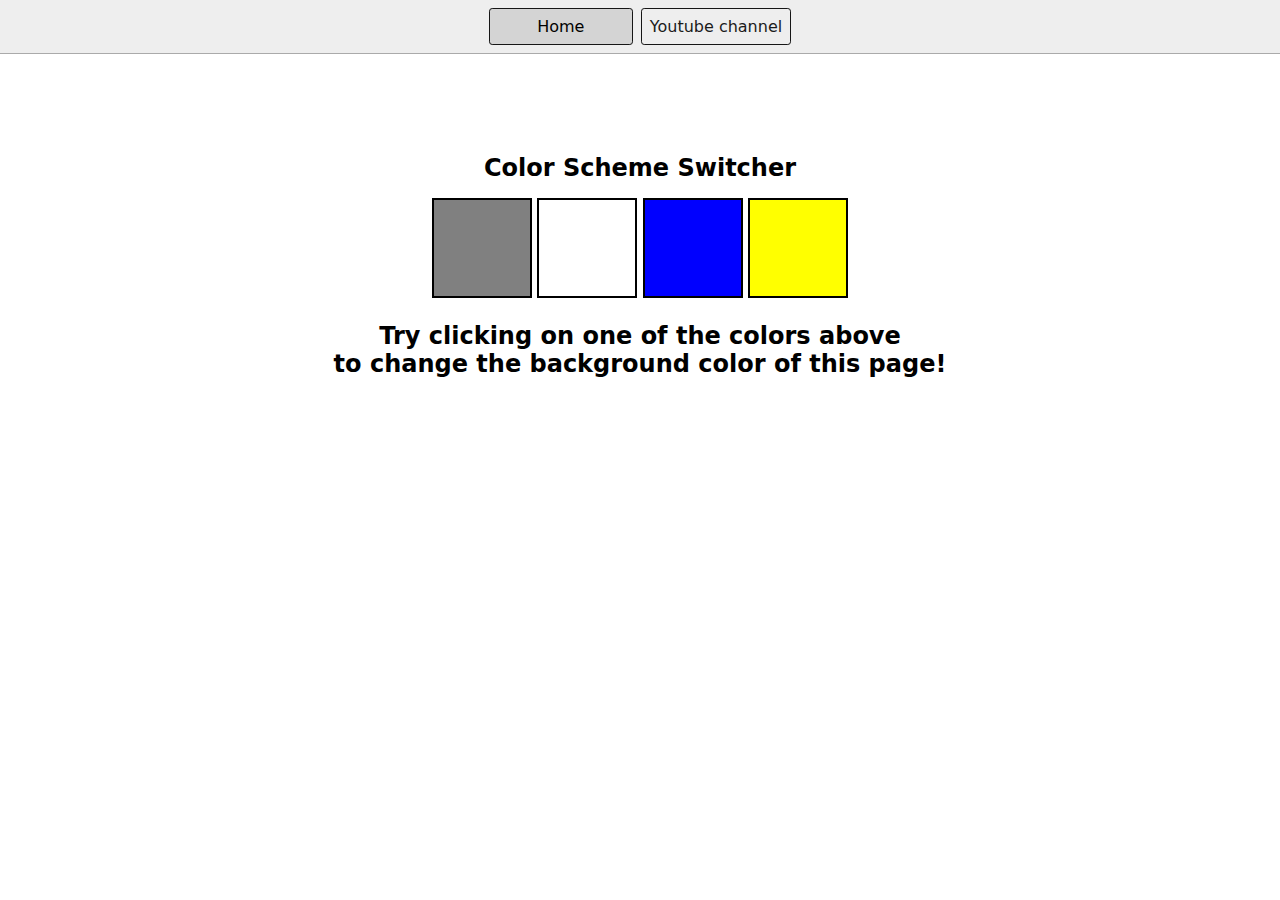
<file: 07_projects/1-ColorChanger/index.html>
<!DOCTYPE html>
<html lang="en">
  <head>
    <meta charset="UTF-8" />
    <meta name="viewport" content="width=device-width, initial-scale=1.0" />
    <meta http-equiv="X-UA-Compatible" content="ie=edge" />
    <link rel="stylesheet" href="style.css" />
    <link rel="stylesheet" href="../styles.css" />
    <title>JavaScript Background Color Switcher</title>
  </head>
  <body>
    <nav>
      <a href="/" aria-current="page">Home</a>
      <a target="_blank" href="https://www.youtube.com/@chaiaurcode"
        >Youtube channel</a
      >
    </nav>
    <div class="canvas">
      <!-- <a
        style="
          background-color: #fff;
          padding: 10px 30px;
          border-radius: 8px;
          color: #212121;
          text-decoration: none;
          border: 2px solid #212121;
        "
        href="../index.html"
        >Back to Home Page</a
      > -->
      <h1>Color Scheme Switcher</h1>
      <span class="button" id="grey"></span>
      <span class="button" id="white"></span>
      <span class="button" id="blue"></span>
      <span class="button" id="yellow"></span>
      <h2>
        Try clicking on one of the colors above
        <span>to change the background color of this page!</span>
      </h2>
    </div>
    <script src="colorChange.js"> </script>
  </body>
</html>
</file>
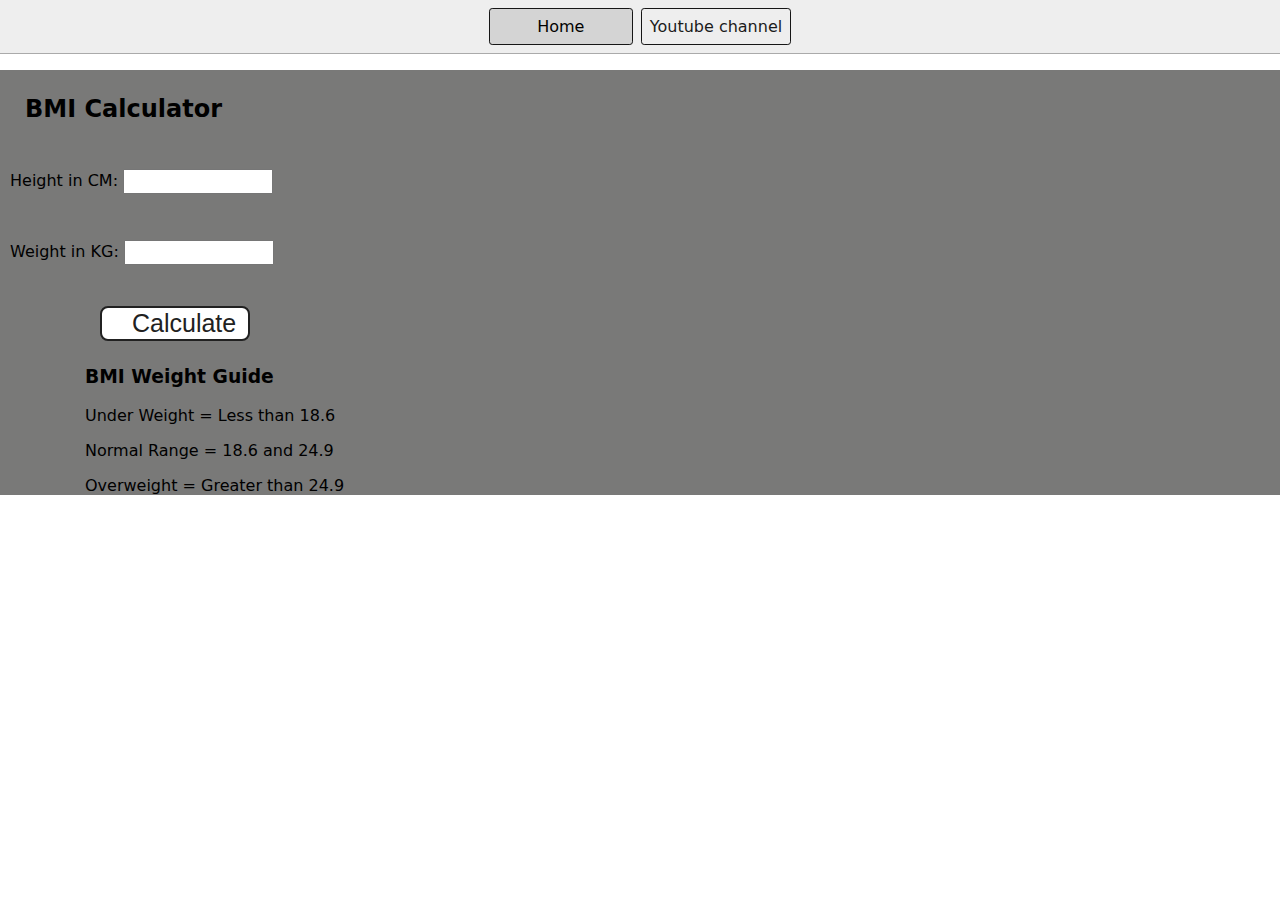
<file: 07_projects/2-BMICalculator/index.html>
<!DOCTYPE html>
<html lang="en">
  <head>
    <meta charset="UTF-8" />
    <meta name="viewport" content="width=device-width, initial-scale=1.0" />
    <meta http-equiv="X-UA-Compatible" content="ie=edge" />
    <link rel="stylesheet" href="style.css" />
    <link rel="stylesheet" href="../styles.css" />
    <title>BMI Calculator</title>
  </head>
  <body>
    <nav>
      <a href="/" aria-current="page">Home</a>
      <a target="_blank" href="https://www.youtube.com/@chaiaurcode"
        >Youtube channel</a
      >
    </nav>
    <div class="container">
      <h1>BMI Calculator</h1>
      <form>
        <p><label>Height in CM: </label><input type="text" id="height" /></p>
        <p><label>Weight in KG: </label><input type="text" id="weight" /></p>
        <button>Calculate</button>
        <div id="results"></div>
        <div id="weight-guide">
          <h3>BMI Weight Guide</h3>
          <p>Under Weight = Less than 18.6</p>
          <p>Normal Range = 18.6 and 24.9</p>
          <p>Overweight = Greater than 24.9</p>
        </div>
      </form>
    </div>
  </body>
  <script src="bmi.js"></script>
</html>
</file>
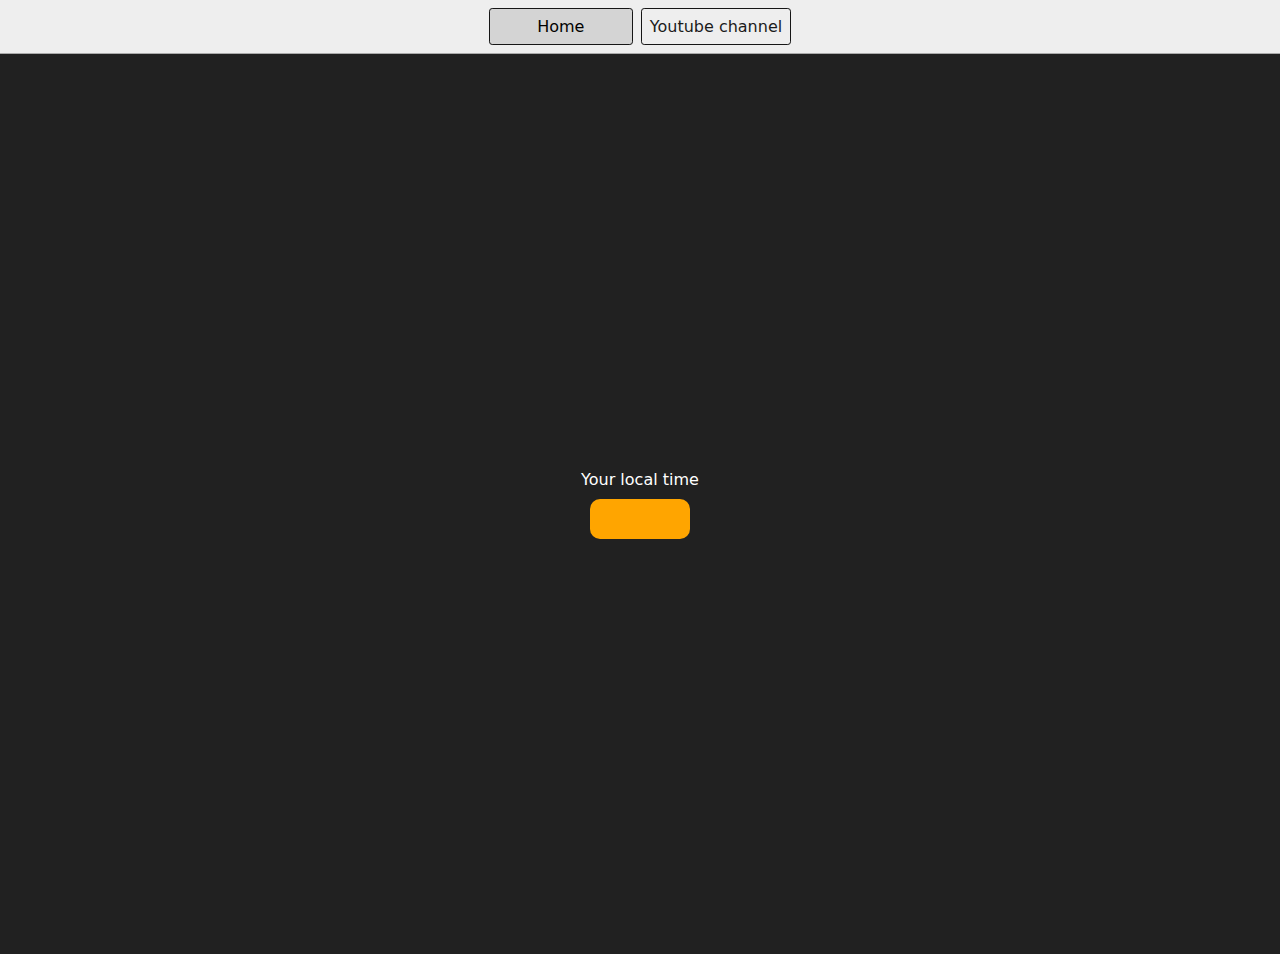
<file: 07_projects/3-DigitalClock/index.html>
<!DOCTYPE html>
<html lang="en">
  <head>
    <meta charset="UTF-8" />
    <meta name="viewport" content="width=device-width, initial-scale=1.0" />
    <meta http-equiv="X-UA-Compatible" content="ie=edge" />
    <link rel="stylesheet" type="text/css" href="../styles.css" />
    <title>Your Local Time</title>
    <style>
      body {
        background-color: #212121;
        color: #fff;
      }
      .center {
        display: flex;
        height: 100vh;
        justify-content: center;
        align-items: center;
        flex-direction: column;
      }
      #clock {
        font-size: 40px;
        background-color: orange;
        padding: 20px 50px;
        margin-top: 10px;
        border-radius: 10px;
      }
    </style>
  </head>
  <body>
    <nav>
      <a href="/" aria-current="page">Home</a>
      <a target="_blank" href="https://www.youtube.com/@chaiaurcode"
        >Youtube channel</a
      >
    </nav>
    <div class="center">
      <div id="banner"><span>Your local time</span></div>
      <div id="clock"></div>
    </div>
    <script src="clock.js"></script>
  </body>
</html>
</file>
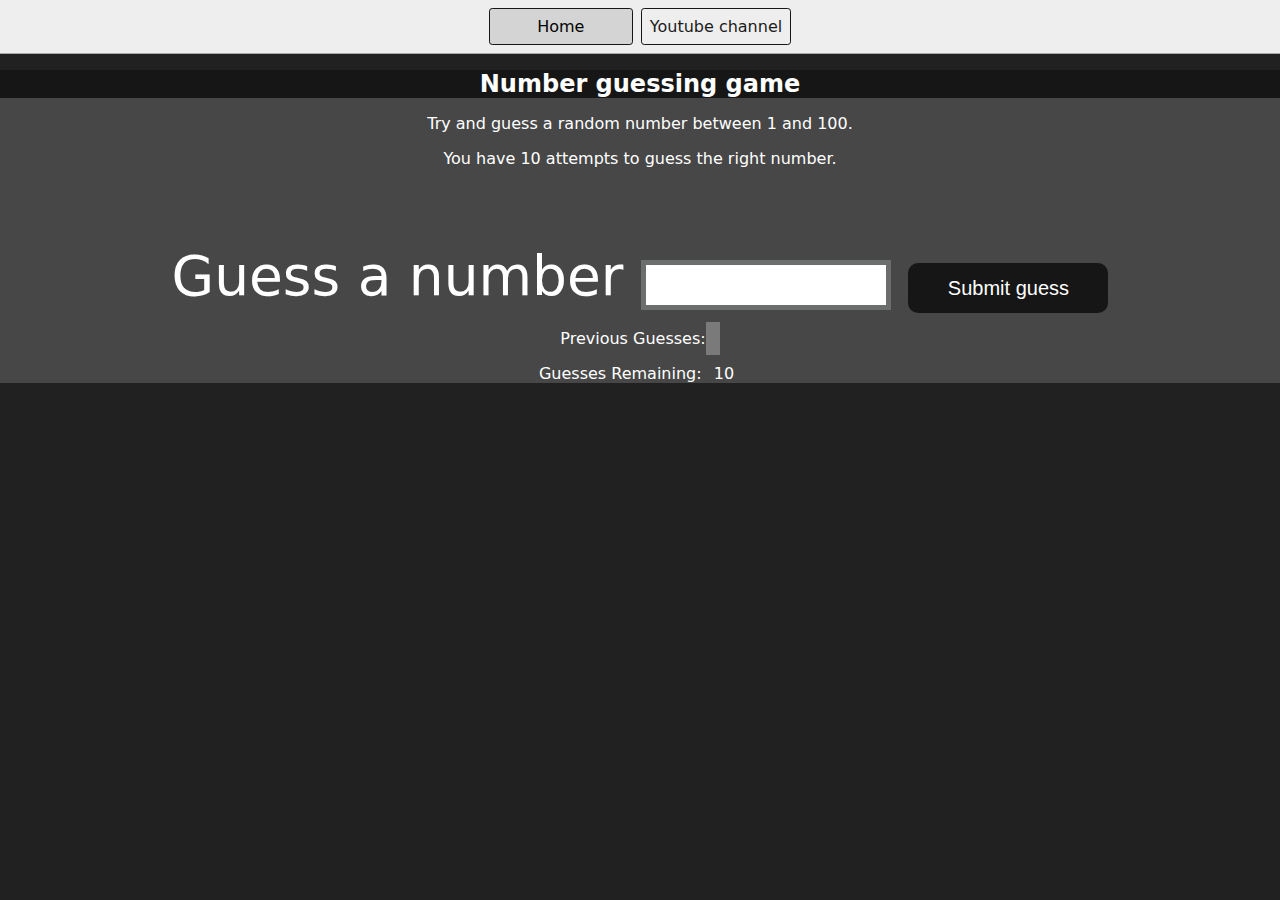
<file: 07_projects/4-GuessTheNumber/index.html>
<!DOCTYPE html>
<html lang="en">
<head>
    <meta charset="UTF-8">
    <meta name="viewport" content="width=device-width, initial-scale=1.0">
    <meta http-equiv="X-UA-Compatible" content="ie=edge">
    <title>Number Guessing Game</title>
    <link rel="stylesheet" href="style.css">
    <link rel="stylesheet" href="../styles.css">
</head>
<body style="background-color:#212121; color:#fff;">
  <nav>
    <a href="/" aria-current="page">Home</a>
    <a target="_blank" href="https://www.youtube.com/@chaiaurcode"
      >Youtube channel</a
    >
  </nav>
    
    <div id="wrapper">
      <h1>Number guessing game</h1>
    <p>Try and guess a random number between 1 and 100.</p>
    <p>You have 10 attempts to guess the right number.</p>
    </br>
        <form class="form">
            <label2 for="guessField" id="guess">Guess a number</label>
            <input type="text" id="guessField" class="guessField">
            <input type="submit" id="subt" value="Submit guess" class="guessSubmit">
        </form>

        <div class="resultParas">
            <p >Previous Guesses: <span class="guesses"></span></p>
            <p >Guesses Remaining: <span class="lastResult">10</span></p>
            <p class="lowOrHi"></p>
        </div>
    </div>
    <script src="guessNum.js"></script>
</body>
</html>
</file>
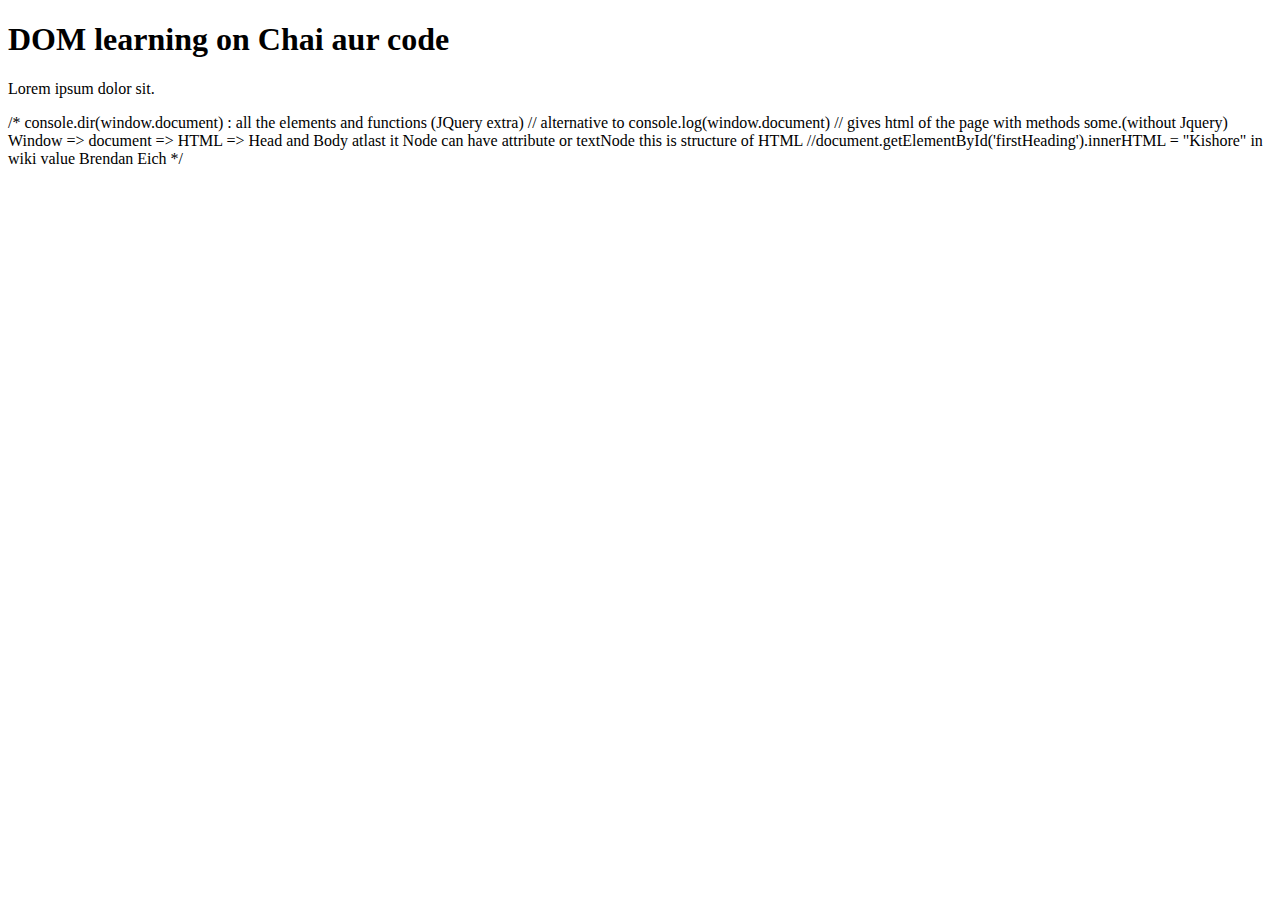
<file: 06_dom/01_DOM_intro.html>
<!DOCTYPE html>
<html lang="en">
<head>
    <meta charset="UTF-8">
    <title>DOM learning</title>
</head>
<body>
    <div class="bg-black">
        <h1 class="heading"> DOM learning on Chai aur code </h1>
        <p>Lorem ipsum dolor sit.</p>
    </div>
</body>
</html>

/*
console.dir(window.document) : all the elements and functions (JQuery extra)
// alternative to console.log(window.document) 
    // gives html of the page with methods some.(without Jquery)

Window => document => HTML => Head and Body         
        atlast it Node can have attribute or textNode
    this is structure of HTML

//document.getElementById('firstHeading').innerHTML = "Kishore"
in wiki value Brendan Eich

*/


<!-- <!DOCTYPE html>
<html lang="en">
<head>
    <meta charset="UTF-8">
    
    <title>DOM learning</title>
    <style>
        .bg-black{
            background-color: #212121;
            color: #fff;
        }
    </style>
</head>
<body class="bg-black">
    <div >
        <h1  id="title" class="heading">DOM learning on Chai aur code <span style="display: none;">test text</span></h1>
        <h2>Lorem ipsum dolor sit.</h2>
        <h2>Lorem ipsum dolor sit.</h2>
        <h2>Lorem ipsum dolor sit.</h2>
        <p>Lorem ipsum dolor sit amet.</p>
        <input type="password" name="" id="">

        <ul>
            <li class="list-item">one</li>
            <li class="list-item">two</li>
            <li class="list-item">three</li>
            <li class="list-item">four</li>
        </ul>
    </div>
</body>
</html> -->
</file>
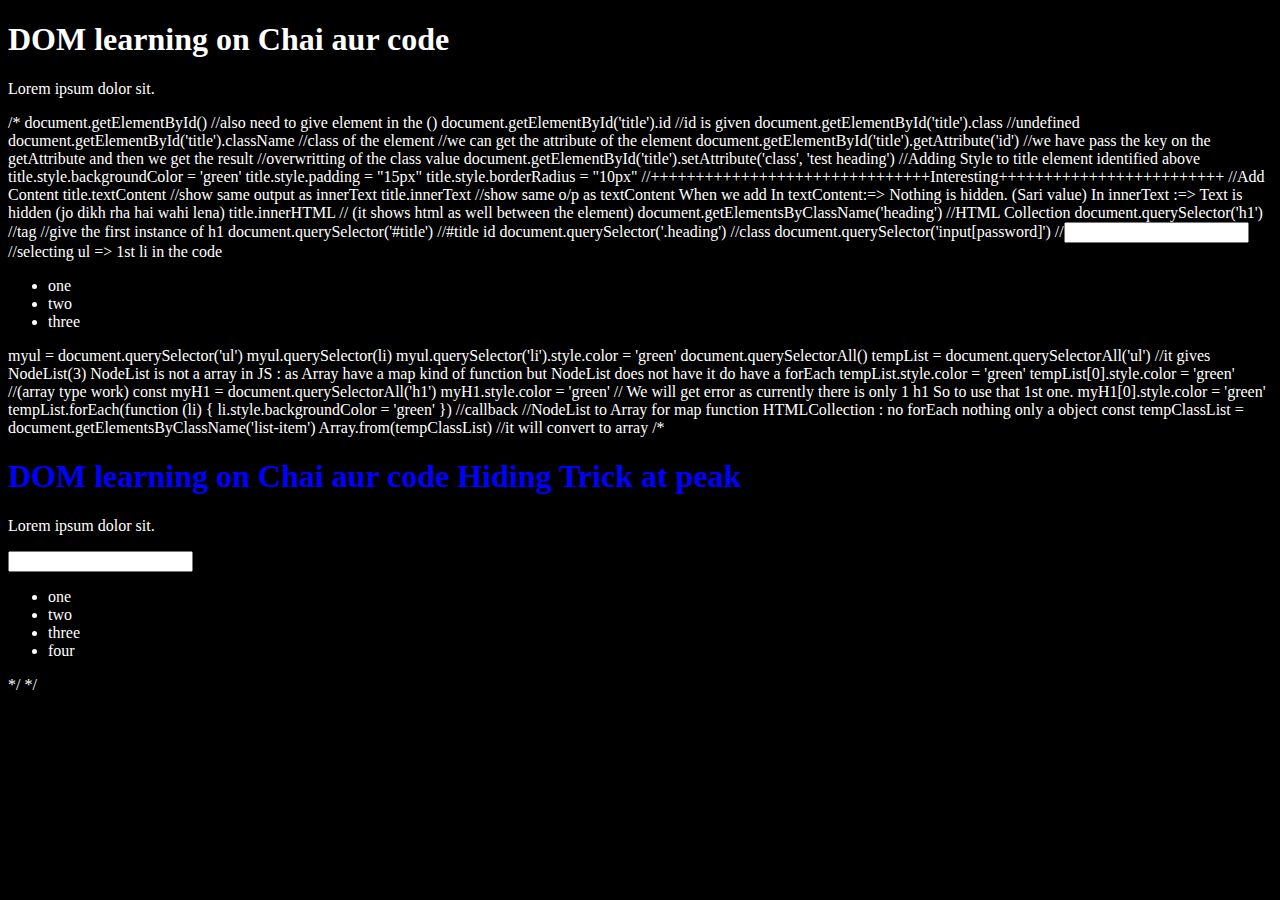
<file: 06_dom/02_DOM_selectors.html>
<!DOCTYPE html>
<html lang="en">
<head>
    <meta charset="UTF-8">
    <title>DOM learning</title>
    <style>
      .bg-black{
        background-color: black;
        color: #fff
      }
    </style>
</head>
<body  class="bg-black">
    <div id= 'title'>
        <h1 class="heading"> DOM learning on Chai aur code </h1>
        <p>Lorem ipsum dolor sit.</p>
    </div>
</body>
</html>

/*
document.getElementById()
//also need to give element in the () 
document.getElementById('title').id  //id is given

document.getElementById('title').class //undefined
document.getElementById('title').className //class of the element

//we can get the attribute of the element
document.getElementById('title').getAttribute('id')
//we have pass the key on the getAttribute and then we get the result

//overwritting of the class value
document.getElementById('title').setAttribute('class', 'test heading')

//Adding Style to title element identified above
title.style.backgroundColor = 'green'
title.style.padding = "15px"
title.style.borderRadius = "10px"


//+++++++++++++++++++++++++++++++Interesting+++++++++++++++++++++++++
//Add Content 

title.textContent //show same output as innerText
title.innerText  //show same o/p as textContent

When we add <span style="display: none;"> Hidden using CSS </span>

In textContent:=> Nothing is hidden. (Sari value)
In innerText :=> Text is hidden (jo dikh rha hai wahi lena)

title.innerHTML // (it shows html as well between the element)

document.getElementsByClassName('heading')
//HTML Collection

document.querySelector('h1') //tag
//give the first instance of h1

document.querySelector('#title') //#title id

document.querySelector('.heading') //class

document.querySelector('input[password]')
    //<input type="password" name="" id="">


    //selecting ul => 1st li in the code 
    <ul>
        <li> one </li>
        <li> two</li>
        <li>three </li>
      </ul>

    myul = document.querySelector('ul')
    myul.querySelector(li)
    myul.querySelector('li').style.color = 'green'


document.querySelectorAll()

tempList = document.querySelectorAll('ul')
      //it gives NodeList(3)
    
NodeList is not a array in JS : as Array have a map kind of function
but NodeList does not have it do have a forEach 

tempList.style.color = 'green'

tempList[0].style.color = 'green' //(array type work)

const myH1 = document.querySelectorAll('h1')
myH1.style.color = 'green' // We will get error as currently there is only 1 h1 
So to use that 1st one.
myH1[0].style.color = 'green'

tempList.forEach(function (li) {
    li.style.backgroundColor = 'green'
})
//callback
//NodeList to Array for map function

HTMLCollection : no forEach nothing only a object

const tempClassList = document.getElementsByClassName('list-item')
Array.from(tempClassList) //it will convert to array






/*
<!DOCTYPE html>
<html lang="en">
<head>
    <meta charset="UTF-8">
    <title>DOM learning</title>
    <style>
      .bg-black{
        background-color: black;
        color: #fff
      }
    </style>
</head>
<body  class="bg-black">
    <div>
        <h1 style="color: blue;" id='title' class="heading"> DOM learning on Chai aur code 
          <span> Hiding Trick at peak </span>
        </h1>
        <p>Lorem ipsum dolor sit.</p>
        <input type="password"  name="" id="">
        <ul>
          <li class="list-item"> one </li>
          <li class="list-item"> two</li>
          <li class="list-item">three </li>
          <li class="list-item"> four </li>
        </ul>
    </div>
</body>
</html>

*/





*/
</file>
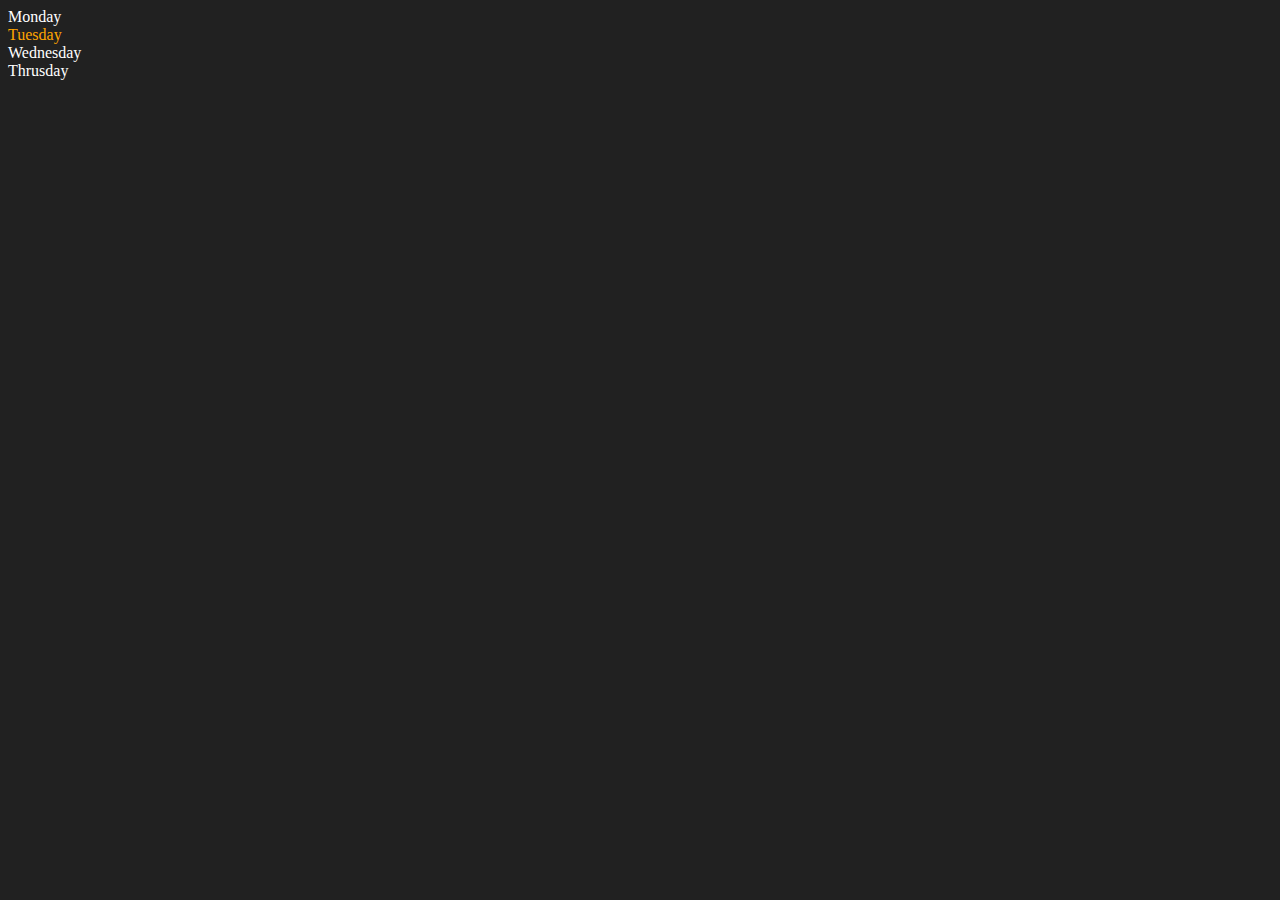
<file: 06_dom/03_Selecting_ele_NodeLst_HTML_Col.html>
<!DOCTYPE html>
<html lang="en">
<head>
    <meta charset="UTF-8">
    <meta http-equiv="X-UA-Compatible" content="IE=edge">
    <meta name="viewport" content="width=device-width, initial-scale=1.0">
    <title>Chai aur code </title>
</head>
<body style="background-color: #212121; color: #fff;">
    <div class ="parent">
        <div class="day"> Monday </div>
        <div class="day"> Tuesday </div>
        <div class="day"> Wednesday </div>
        <div class="day"> Thrusday</div>
    </div>
</body>
<script>
    const divParent = document.querySelector('.parent');
    console.log(divParent); //<div class='parent'>...</div>
    console.log(divParent.children); //HTML collection(4)
    console.log(divParent.children[0].innerHTML); //Monday
    
    //loop for printing all the childrens
    for(let i=0; i<divParent.children.length; i++){
        //element is given by htmlcollection 
        const ele = divParent.children[i];
        console.log(ele.innerHTML);  
    }
    divParent.children[1].style.color = "orange" //tuesday in orange

    //firstElement child and Lastelement of parent
    console.log(divParent.firstElementChild);
    console.log(divParent.lastChild);
    //This is parent to children

    //children to parent
    /*+++++++++++++++++++++++++Query Selector is a expensive operation as going through entire DOM*/
    const dayOne = document.querySelector('.day')
    console.log(dayOne);

    //quick opreation:
    console.log(dayOne.parentElement); //parent <div> 
    console.log(dayOne.nextElementSibling); //<dic class='day'> Tuesday </div>

    /*++++++++++++++++++++++Important NodeList Discussion***************/
    //Complex Structure behind the work
    console.log("hi");
    console.log("NODES: ", divParent.childNodes);
    //it has nodes of 9 for enter in the div structure it takes text and then 
    //NodeList(9) [text, div.day, text, div.day, text, div.day, text, div.day, text]

    // const div = document.createElement('div')
    // console.log(div);
    // div.className = "main"
    // div.id = Math.round(Math.random() * 10 + 1)
    // div.setAttribute("title", "generated title")
    // div.style.backgroundColor = "green"
    // div.style.padding = "12px"
    // // div.innerText = "Chai aur code"
    // const addText = document.createTextNode("Chai aur code")
    // div.appendChild(addText)

    // document.body.appendChild(div)
</script>
</html>
</file>
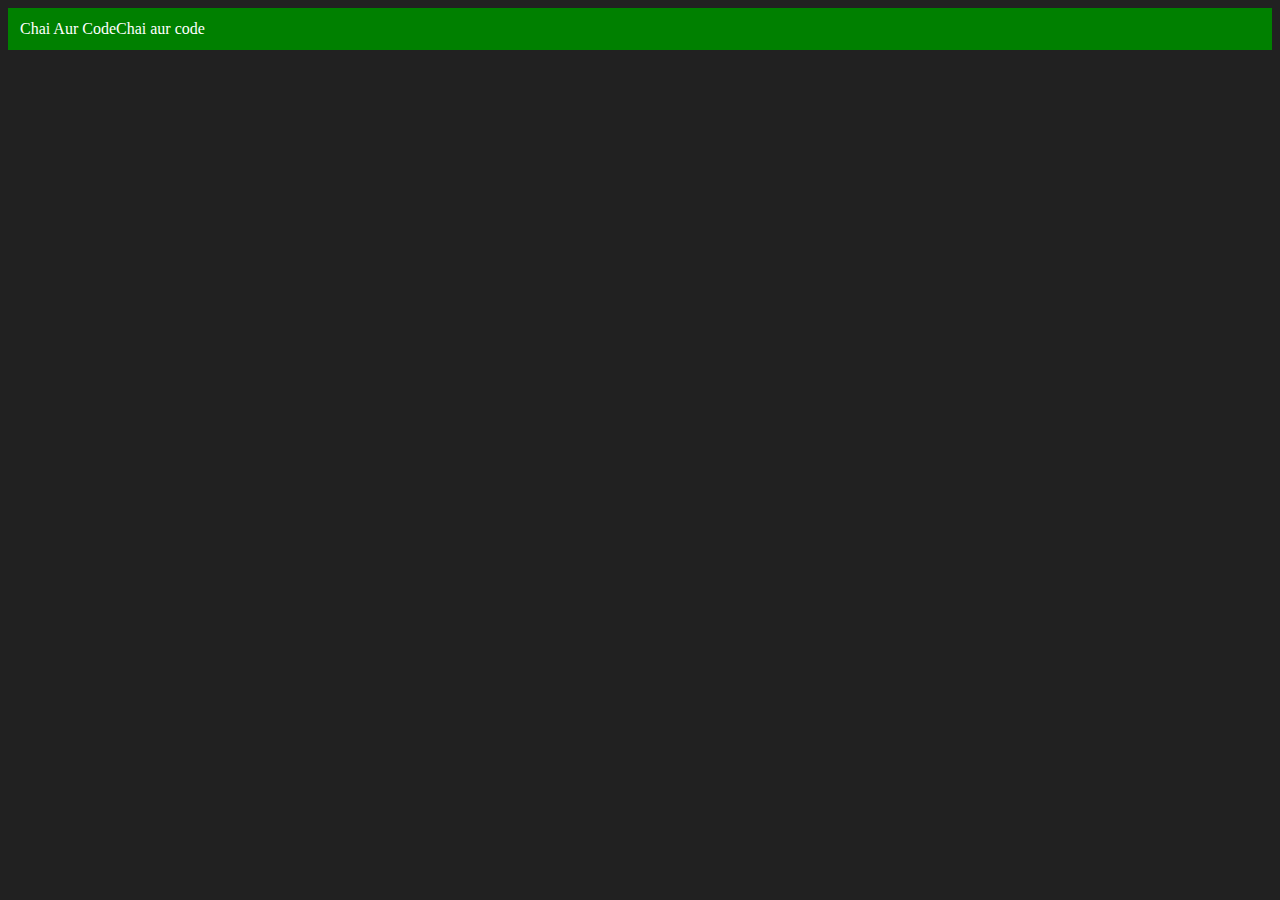
<file: 06_dom/04_NodeList_Creation.html>
<!DOCTYPE html>
<html lang="en">
<head>
    <meta charset="UTF-8">
    <meta name="viewport" content="width=device-width, initial-scale=1.0">
    <title>Chai Aur Code</title>
</head>
<body style="background-color: #212121; color: #fff;">
    
</body>
<script>
    const div = document.createElement('div') //div element it has <div></div>
    div.className = "main"      //it should be className and not only class
    div.id = Math.round(Math.random() * 10 + 1)     //random id generation

    //it directly set the value to the attribute
    //saves round trip of getting the value for attribute from the html in . operation below
    div.setAttribute("title", "generated title")
    
    //div. style or innerHTML by standard is not recommended as it overwrites the value
    div.style.background = "green"
    div.style.padding = "12px"
    div.innerHTML = "Chai Aur Code"

    //currently div is in memory 
    //we need to add on the webPage we Do AppendChild
    const addText = document.createTextNode("Chai aur code");
    div.appendChild(addText);
    document.body.appendChild(div);

</script>
</html>
</file>
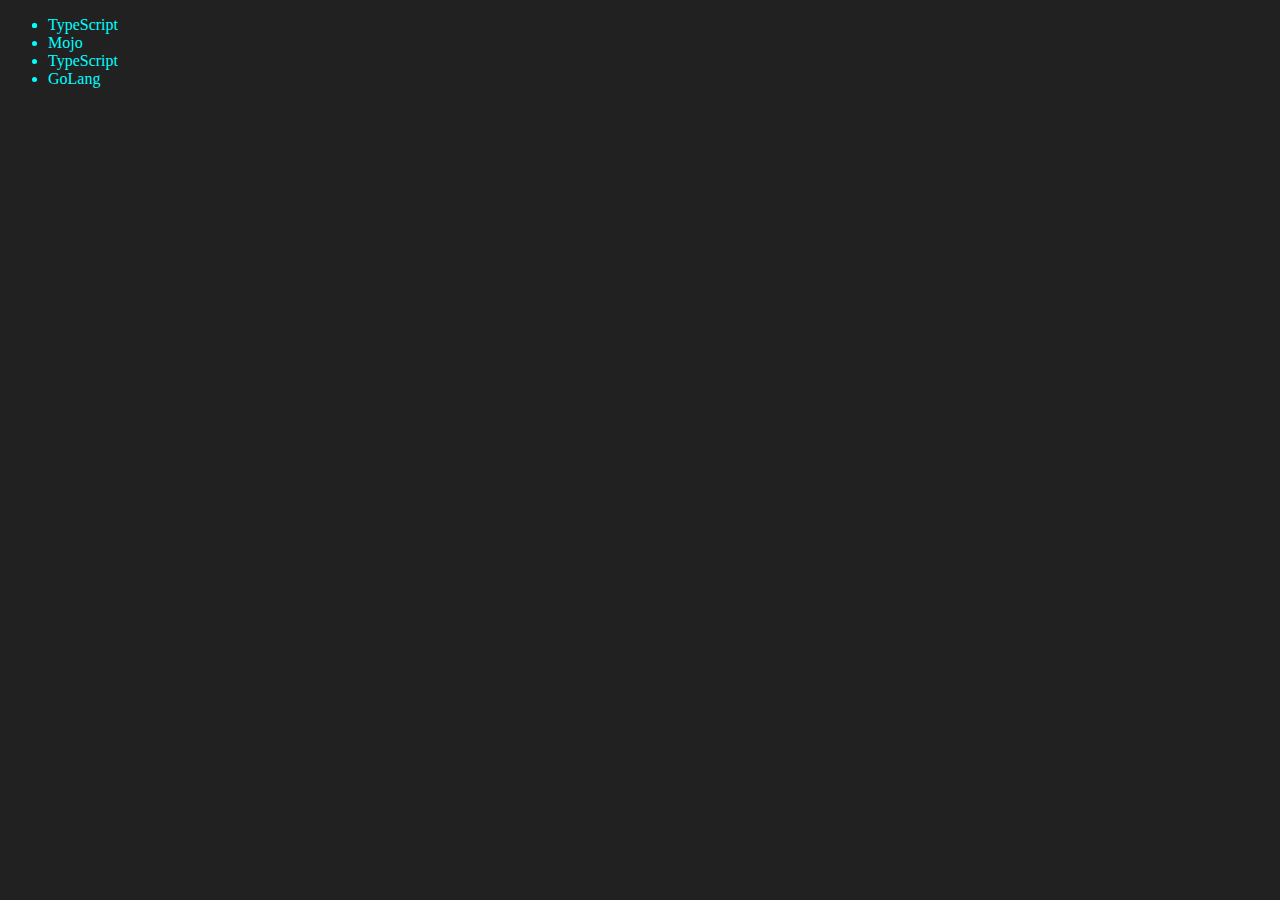
<file: 06_dom/05_Edit_And_Remove_DOM.html>
<!DOCTYPE html>
<html lang="en">
<head>
    <meta charset="UTF-8">
    <meta name="viewport" content="width=device-width, initial-scale=1.0">
    <title>Chai Aur Code</title>
</head>
<body style="background-color: #212121; color:azure">
    <ul class = "language" style="color: aqua;">
        <li>Javascript </li>
    </ul>
    
</body>
<script>
     /*
        Design a function to add a li as language
    */
    function addLanguage(langName) {
        const li = document.createElement('li');
        li.innerHTML = `${langName}`
        document.querySelector('.language').
        appendChild(li)

        //appendChild not good for large scale application as appendChild traverse entire tree.
    }
    addLanguage("Python")
    addLanguage("TypeScript")

    //optimized Functions
    function addOptiLanguage(langName) {
        const li = document.createElement('li');
        li.appendChild(document.createTextNode(langName))
        document.querySelector('.language').appendChild(li)
    }
    addLanguage("GoLang")

    //Edit
    const secondlang = document.querySelector("li:nth-child(2)")
    //secondlang.innerHTML = "Mojo"       //non optimize
    
    //optimized:
    const newli = document.createElement('li')
    newli.textContent = "Mojo"
    secondlang.replaceWith(newli);

    //edit using innerHTML
    const firstChild = document.querySelector("li:nth-child(1)")
    firstChild.innerHTML = "<li>TypeScript</li>"
    
    //remove last child
    const lastEle = document.querySelector("li:last-child")
   // lastEle.remove()

</script>
</html>
</file>
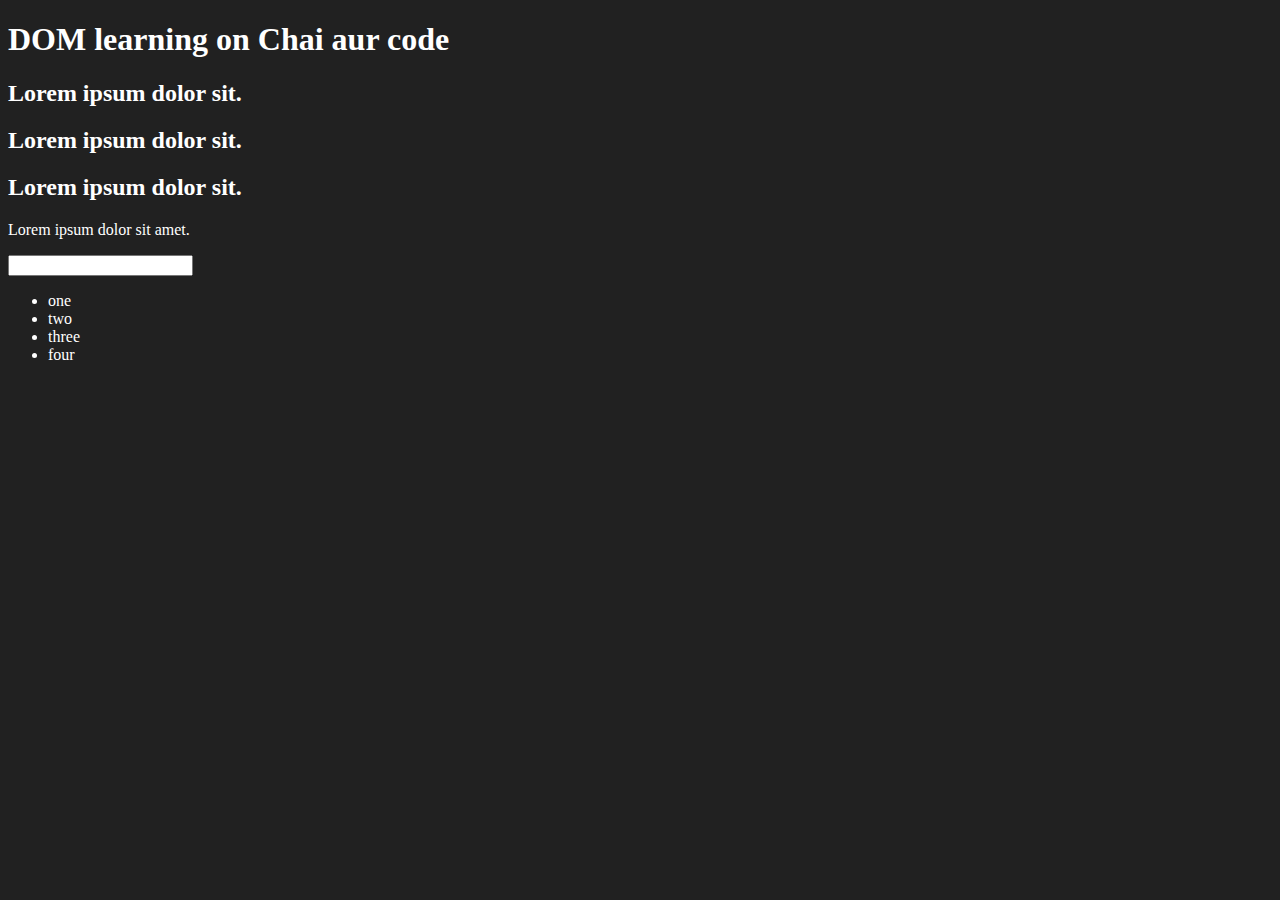
<file: 06_dom/one.html>
<!DOCTYPE html>
<html lang="en">
<head>
    <meta charset="UTF-8">
    
    <title>DOM learning</title>
    <style>
        .bg-black{
            background-color: #212121;
            color: #fff;
        }
    </style>
</head>
<body class="bg-black">
    <div >
        <h1  id="title" class="heading">DOM learning on Chai aur code <span style="display: none;">test text</span></h1>
        <h2>Lorem ipsum dolor sit.</h2>
        <h2>Lorem ipsum dolor sit.</h2>
        <h2>Lorem ipsum dolor sit.</h2>
        <p>Lorem ipsum dolor sit amet.</p>
        <input type="password" name="" id="">

        <ul>
            <li class="list-item">one</li>
            <li class="list-item">two</li>
            <li class="list-item">three</li>
            <li class="list-item">four</li>
        </ul>
    </div>
</body>
</html>
</file>
<file: 07_projects/1-ColorChanger/style.css>
html {
    margin: 0;
  }
  
  span {
    display: block;
  }
  .canvas {
    margin: 100px auto 100px;
    width: 80%;
    text-align: center;
  }
  
  .button {
    width: 100px;
    height: 100px;
    border: solid black 2px;
    display: inline-block;
  }
  
  #grey {
    background: grey;
  }
  
  #white {
    background: white;
  }
  #blue {
    background: blue;
  }
  #yellow {
    background: yellow;
  }
</file>
<file: 07_projects/styles.css>
* {
    box-sizing: border-box;
  }
  
  body {
    margin: 0;
    font-family: system-ui, sans-serif;
    color: black;
    background-color: white;
  }
  
  nav {
    display: flex;
    flex-wrap: wrap;
    align-items: center;
    justify-content: center;
    padding: 0.5rem;
    gap: 0.5rem;
    border-bottom: solid 1px #aaa;
    background-color: #eee;
  }
  
  nav a {
    display: inline-block;
    min-width: 9rem;
    padding: 0.5rem;
    border-radius: 0.2rem;
    border: solid 1px rgb(22, 22, 22);
    text-align: center;
    text-decoration: none;
    color: #1b1b1b;
  }
  
  nav a[aria-current='page'] {
    color: #000;
    background-color: #d4d4d4;
  }
  
  main {
    padding: 1rem;
  }
  
  h1 {
    font-weight: bold;
    font-size: 1.5rem;
  }
  
  .projects {
    display: flex;
    flex-direction: column;
  }
  
  .project-link {
    background-color: #fff;
    padding: 10px 30px;
    border-radius: 8px;
    color: #212121;
    text-decoration: none;
    border: 2px solid #212121;
    margin-top: 5px;
  }
</file>
<file: 07_projects/2-BMICalculator/style.css>
.container {
    width: auto;
    height: auto;
  
    background-color: #797978;
    padding-left: 10px;
  }
  #height,
  #weight {
    width: 150px;
    height: 25px;
    margin-top: 30px;
  }
  
  #weight-guide {
    margin-left: 75px;
    margin-top: 25px;
  }
  
  #results {
    font-size: 35px;
    margin-left: 90px;
    margin-top: 20px;
    color: rgb(241, 241, 241);
  }
  
  button {
    width: 150px;
    height: 35px;
    margin-left: 90px;
    margin-top: 25px;
    background-color: #fff;
    padding: 1px 30px;
    border-radius: 8px;
    color: #212121;
    text-decoration: none;
    border: 2px solid #212121;
  
    font-size: 25px;
  }
  
  h1 {
    padding-left: 15px;
    padding-top: 25px;
    
  }
</file>
<file: 07_projects/4-GuessTheNumber/style.css>
html {
    font-family: sans-serif;
  }
  
  body {
    width: auto;
    max-width: auto;
    min-width: auto;
    margin: 0 auto;
    background-color: #212121;
  }
  
  .lastResult {
    color: white;
    padding: 7px;
  }
  
  .guesses {
    color: white;
    padding: 7px;
  }
  
  button {
    background-color: #141414;
    color: #fff;
    width: 250px;
    height: 50px;
    border-radius: 25px;
    font-size: 30px;
    border-style: none;
    margin-top: 30px;
    /* margin-left: 50px; */
  }
  
  #subt {
    background-color: #161616;
    color: #ffffff;
    width: 200px;
    height: 50px;
    border-radius: 10px;
    font-size: 20px;
    border-style: none;
    margin-top: 50px;
    /* margin-left: 75px; */
  }
  
  #guessField {
    color: #000;
    width: 250px;
    height: 50px;
    font-size: 30px;
    border-style: none;
    margin-top: 25px;
  
    /* margin-left: 50px; */
    border: 5px solid #6c6d6d;
    text-align: center;
  }
  
  #guess {
    font-size: 55px;
    /* margin-left: 90px; */
    margin-top: 120px;
    color: #fff;
  }
  
  .guesses {
    background-color: #7a7a7a;
  }
  
  #wrapper {
    box-sizing: border-box;
    text-align: center;
    width: auto;
    height: auto;
    background-color: #474747;
    color: #fff;
    font-size: 25px;
  }
  
  h1 {
    background-color: #161616;
  
    color: #fff;
    text-align: center;
  }
  
  p {
    font-size: 16px;
    text-align: center;
  }
</file>
